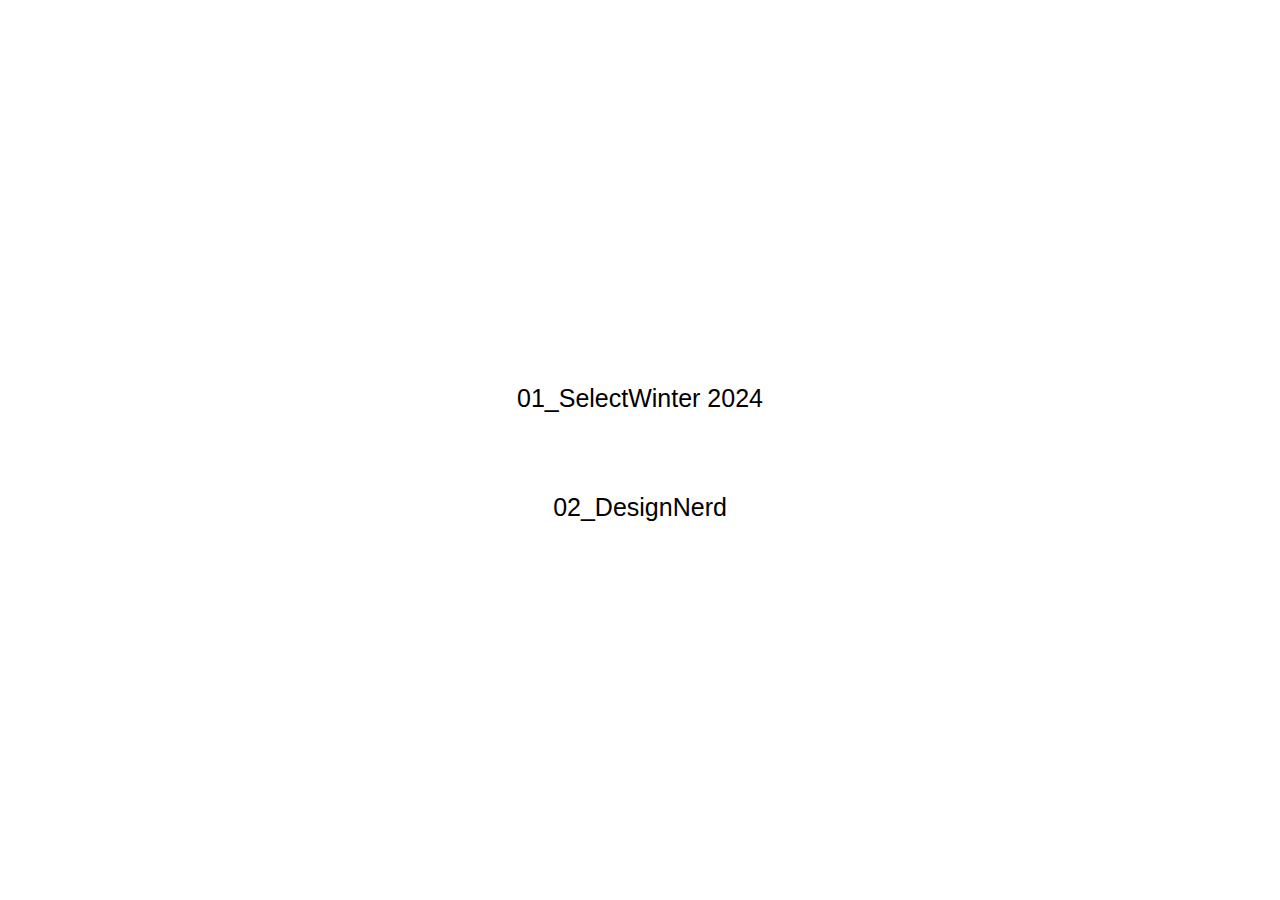
<file: index.html>
<!DOCTYPE html>
<html lang="en">
<head>
    <meta charset="UTF-8">
    <meta name="viewport" content="width=device-width, initial-scale=1.0">
    <title>Landing Pages</title>
    <style>
        body {
            height: 90vh;
            font-family: Arial, sans-serif;
            display: flex;
            flex-direction: column;
            justify-content: center;
            align-items: center;
        }
        div{
            font-size:25px;
            padding: 40px;
        }
        a{
            text-decoration: none;
            color: black;
        }
;
    </style>
</head>
<body>
    <div>
<!--         <a href="./00_project/index1.html">00_project</a> -->
    </div>
        <div>
        <a href="./01_SelectWinter2024/index2.html">01_SelectWinter 2024</a>
    </div>
    <div>
        <a href="./02_DesignNerd/index3.html">02_DesignNerd</a>
    </div>
  
</body>
</html>
</file>
